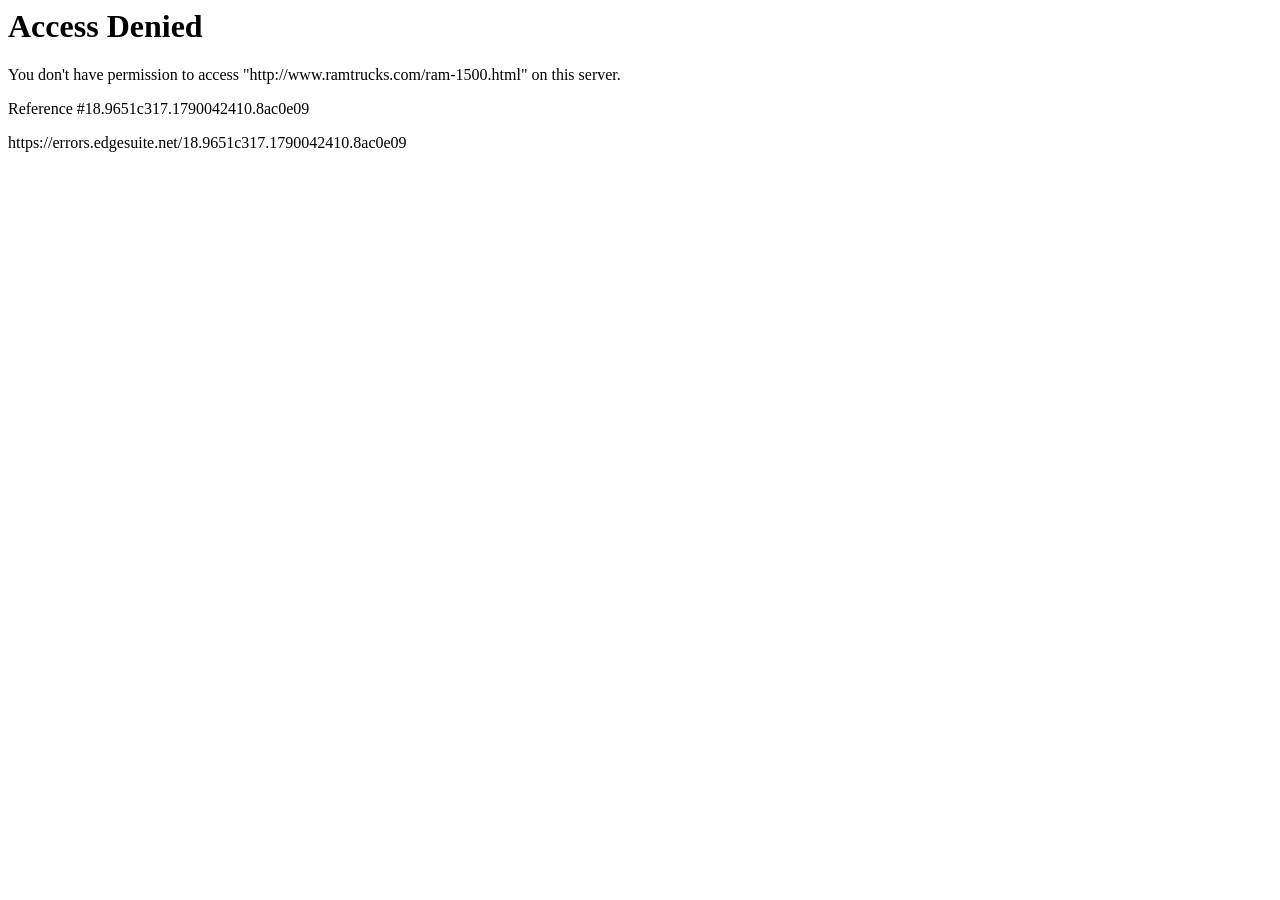
<file: ram_page.html>
<html><head>
<title>Access Denied</title>
</head><body>
<h1>Access Denied</h1>
 
You don't have permission to access "http://www.ramtrucks.com/ram-1500.html" on this server.<p>
Reference #18.9651c317.1790042410.8ac0e09
</p><p>https://errors.edgesuite.net/18.9651c317.1790042410.8ac0e09</p>


</body></html>
</file>
